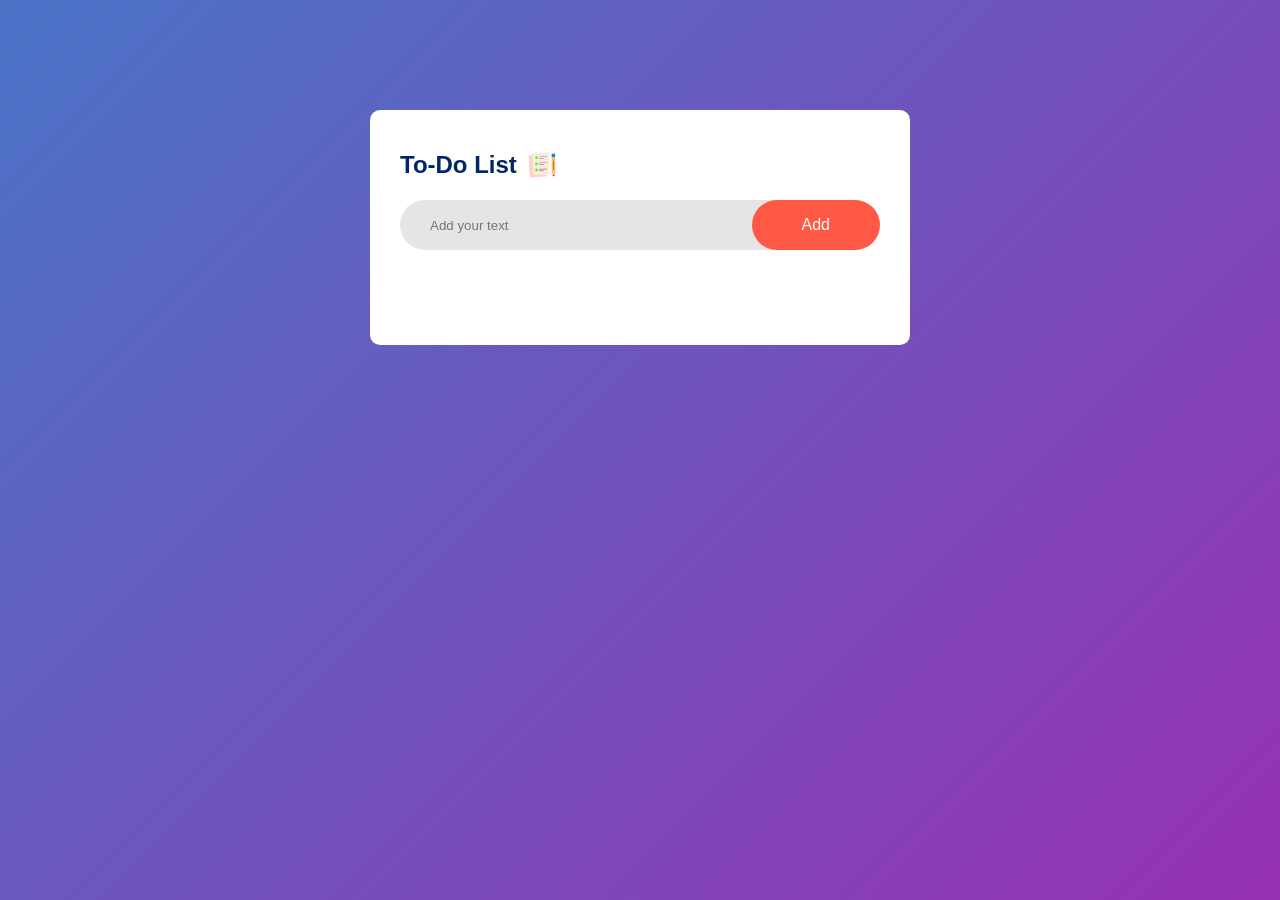
<file: Index.html>
<!DOCTYPE html>
<html lang="en">
<head>
    <meta charset="UTF-8">
    <meta name="viewport" content="width=device-width, initial-scale=1.0">
    <title>To - Do List App </title>
     <link rel="stylesheet" href="style.css">
     <script src="script.js" defer></script>
</head>
<body>
    <div class="container">
        <div class="todo-app">
              <h2>To-Do List <img src="images/icon.png" ></h2>
              <div class="row">
                <input type="text" id="input-box" placeholder="Add your text">
                <button onclick="addTask()">Add</button>
              </div>
              <ul id="list-container">
                <!-- <li class="checked">Task 1</li>
                <li>Task 2</li>
                <li>Task 3</li>
                <li>Task 4</li> -->
              </ul>
              
        </div>
    </div>
</body>
</html>
</file>
<file: style.css>
*{
    margin: 0;
    padding: 0;
    font-family: 'Poppins', sans-serif;
    box-sizing: border-box;
}

.container{
    width: 100%;
    min-height: 100vh;
    background: linear-gradient(135deg, #4a74c7, #9731b1);
    padding: 10px;
}

.todo-app{
    width: 100%;
    max-width: 540px;
    background: white;
    margin: 100px auto 20px;
    padding: 40px 30px 70px;
    border-radius: 10px;
    
}

.todo-app h2{
    color: #002765;
    display: flex;
    align-items: center;
    margin-bottom: 20px;
}

.todo-app h2 img{
    width: 30px;
    margin-left: 10px;
}

.row{
    display: flex;
    align-items: center;
    justify-content: space-between;
    background: #cfd0d18a;
    border-radius: 30px;
    padding-left: 20px ;
    margin-bottom: 25px;
}

input{
    flex: 1;
    border: none;
    outline: none;
    background: transparent;
    padding: 10px;
}

button{
    border: none;
    outline: none;
    padding: 16px 50px;
    background: #ff5945;
    color: #fff;
    font-size: 16px;
    cursor: pointer;
    border-radius: 40px;
}
ul li{
    list-style: none;
    font-size: 17px;
    padding: 12px 50px;
    user-select: none;
    cursor: pointer;
    position: relative;
}


#list-container li {
  word-wrap: break-word;    
  white-space: normal;     
  overflow-wrap: anywhere;  
  padding-right: 55px;      
}
ul li::before{
    content: '';
    position: absolute;
    height: 25px;
    width: 25px;
    border-radius: 50%;
    background-image: url(images/unchecked.png);
    background-size: cover;
    background-position: center;
    top: 12px;
    left: 8px;
    
}

ul li.checked{
    color: #555;
    
}

ul li.checked::before{
    background-image: url(images/checked.png);
}

ul li span{
    position: absolute;
    right: 0;
    top: 12px;
    width: 31px;
    height: 31px;
    font-size: 22px;
    background-color: #ff5945;
    color: #faf8f8;
    line-height: 34px;
    text-align: center;
    border-radius: 50%;
    transition: all 0.4s ease;
    cursor: pointer;
}

ul li span:hover{
   transform: scale(1.1);
}

ul li img{ 
    width: 31px;
    height: 31px;
    right: 45px;
    position: absolute;
    transition: all 0.4s ease;
}

ul li img:hover{
    
    transform: scale(1.1);
}


/* Disabled state */
li img.disabled {
  opacity: 0.5;
  cursor: not-allowed;
  pointer-events: none;      
  transform: none !important; 
}

li img.disabled:hover {
  transform: none !important;
}
</file>
